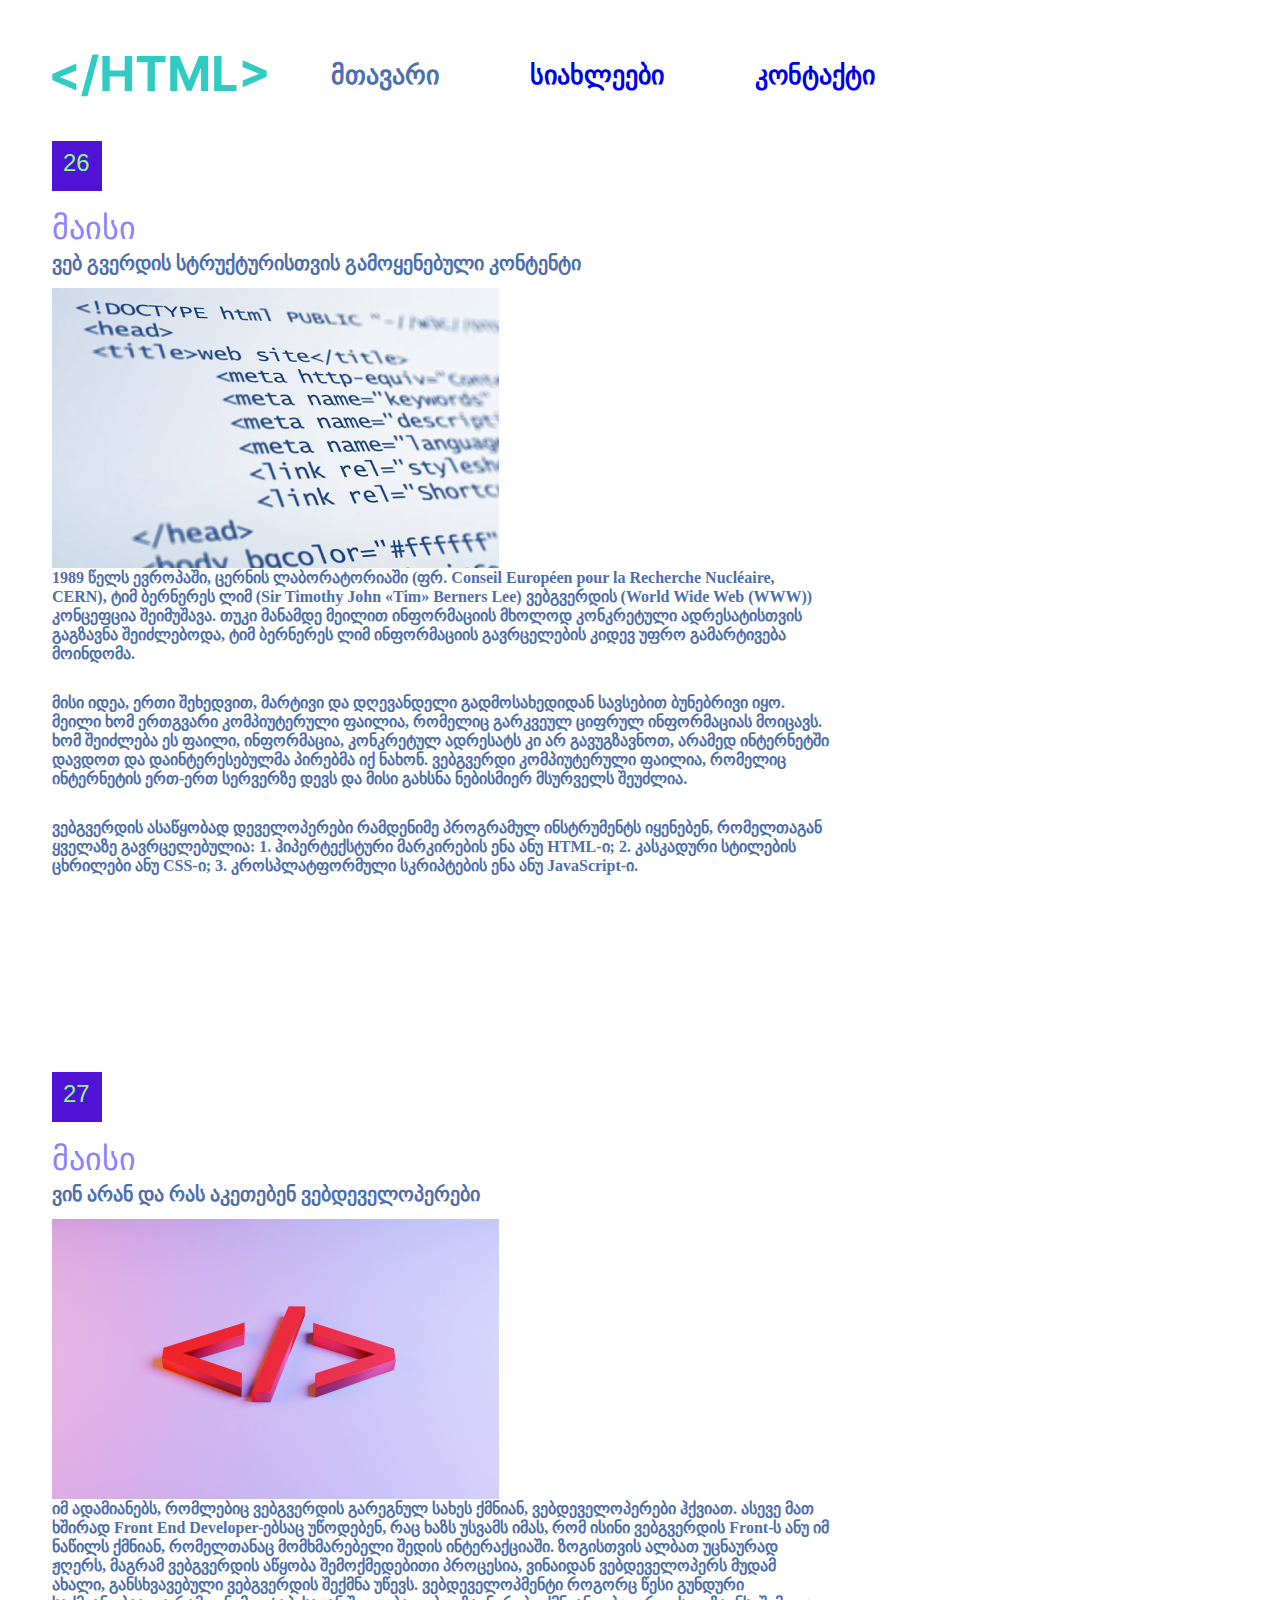
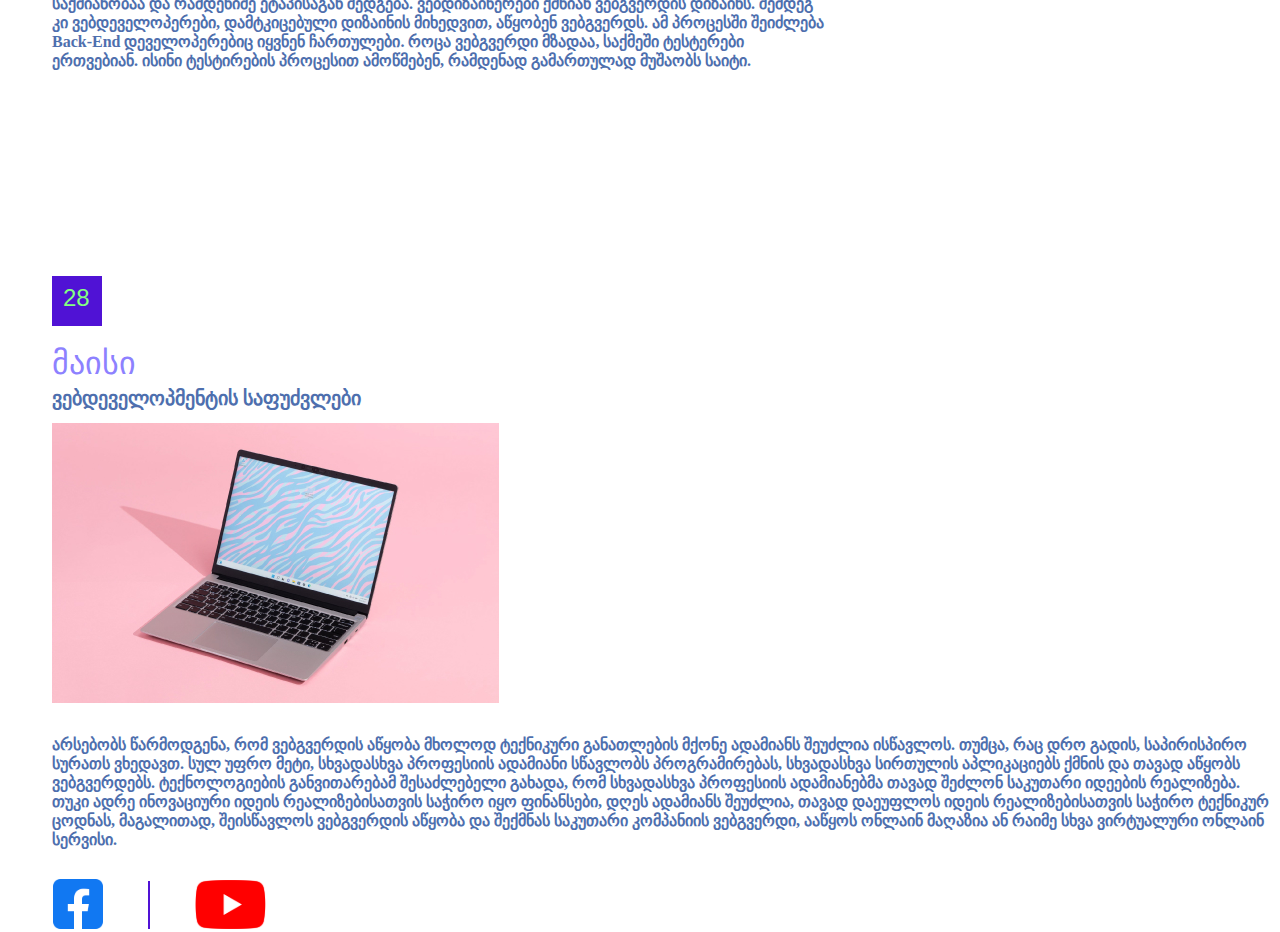
<file: index.html>
<!DOCTYPE html>
<html>
<head>
	<link rel="stylesheet" type="text/css" href="styles/reset.css">
	<link rel="stylesheet" type="text/css" href="styles/style.css">

	<title>mtavari</title>
</head>

		<body>
			<header>
		<img class="logo" src="images/logo.svg" alt="logo">
		<nav>
			<ul>
				<li class="active">მთავარი</li>
					
				<li><a href="pages/siaxleebi.html">სიახლეები</a></li>
					
				<li><a href="pages/kontaqti.html"> კონტაქტი</a></li>
			
			</ul>
		</nav>
	</header>

	<section>
		<article>
			<div class="date">26</div>
			<h4 class="maisi">მაისი</h4>
			<h4 class="satauri">ვებ გვერდის სტრუქტურისთვის გამოყენებული კონტენტი</h4>
				<div class="div1">
				<img class="pic1" src="images/code.jpg">
				<div class="text">
		<p>
		1989 წელს ევროპაში, ცერნის ლაბორატორიაში (ფრ. Conseil Européen pour la Recherche Nucléaire, CERN), ტიმ ბერნერეს ლიმ (Sir Timothy John «Tim» Berners Lee) ვებგვერდის (World Wide Web (WWW)) კონცეფცია შეიმუშავა. თუკი მანამდე მეილით ინფორმაციის მხოლოდ კონკრეტული ადრესატისთვის გაგზავნა შეიძლებოდა, ტიმ ბერნერეს ლიმ ინფორმაციის გავრცელების კიდევ უფრო გამარტივება მოინდომა.
		</p>
 		<p>
 		მისი იდეა, ერთი შეხედვით, მარტივი და დღევანდელი გადმოსახედიდან სავსებით ბუნებრივი იყო. მეილი ხომ ერთგვარი კომპიუტერული ფაილია, რომელიც გარკვეულ ციფრულ ინფორმაციას მოიცავს. ხომ შეიძლება ეს ფაილი, ინფორმაცია, კონკრეტულ ადრესატს კი არ გავუგზავნოთ, არამედ ინტერნეტში დავდოთ და დაინტერესებულმა პირებმა იქ ნახონ. ვებგვერდი კომპიუტერული ფაილია, რომელიც ინტერნეტის ერთ-ერთ სერვერზე დევს და მისი გახსნა ნებისმიერ მსურველს შეუძლია.
 		</p>

		<p>
			ვებგვერდის ასაწყობად დეველოპერები რამდენიმე პროგრამულ ინსტრუმენტს იყენებენ, რომელთაგან ყველაზე გავრცელებულია:
		1. ჰიპერტექსტური მარკირების ენა ანუ HTML-ი;
		2. კასკადური სტილების ცხრილები ანუ CSS-ი;
		3. კროსპლატფორმული სკრიპტების ენა ანუ JavaScript-ი.
		</p>	
		</div>
		</div>
	</article> 
	<article>
		<div class="date">27</div>
			<h4 class="maisi">მაისი</h4>
			<h4 class="satauri">ვინ არან და რას აკეთებენ ვებდეველოპერები</h4>
				<div class="div2">
					<img class="pic1" src="images/metoba.jpg">
					<div class="text">
				<p>იმ ადამიანებს, რომლებიც ვებგვერდის გარეგნულ სახეს ქმნიან, ვებდეველოპერები ჰქვიათ. ასევე მათ ხშირად Front End Developer-ებსაც უწოდებენ, რაც ხაზს უსვამს იმას, რომ ისინი ვებგვერდის Front-ს ანუ იმ ნაწილს ქმნიან, რომელთანაც მომხმარებელი შედის ინტერაქციაში. ზოგისთვის ალბათ უცნაურად ჟღერს, მაგრამ ვებგვერდის აწყობა შემოქმედებითი პროცესია, ვინაიდან ვებდეველოპერს მუდამ ახალი, განსხვავებული ვებგვერდის შექმნა უწევს. ვებდეველოპმენტი როგორც წესი გუნდური საქმიანობაა და რამდენიმე ეტაპისაგან შედგება. ვებდიზაინერები ქმნიან ვებგვერდის დიზაინს. შემდეგ კი ვებდეველოპერები, დამტკიცებული დიზაინის მიხედვით, აწყობენ ვებგვერდს. ამ პროცესში შეიძლება Back-End დეველოპერებიც იყვნენ ჩართულები. როცა ვებგვერდი მზადაა, საქმეში ტესტერები ერთვებიან. ისინი ტესტირების პროცესით ამოწმებენ, რამდენად გამართულად მუშაობს საიტი.
				</p>
				</div>
	</article>
	<article>
		<div class="date">28</div>
			<h4 class="maisi">მაისი</h4>
			<h4 class="satauri">ვებდეველოპმენტის საფუძვლები</h4>
				<div>
					<img class="pic1" src="images/laptop.jpg">
					<div >
						<p class="text2">არსებობს წარმოდგენა, რომ ვებგვერდის აწყობა მხოლოდ ტექნიკური განათლების მქონე ადამიანს შეუძლია ისწავლოს. თუმცა, რაც დრო გადის, საპირისპირო სურათს ვხედავთ. სულ უფრო მეტი, სხვადასხვა პროფესიის ადამიანი სწავლობს პროგრამირებას, სხვადასხვა სირთულის აპლიკაციებს ქმნის და თავად აწყობს ვებგვერდებს. ტექნოლოგიების განვითარებამ შესაძლებელი გახადა, რომ სხვადასხვა პროფესიის ადამიანებმა თავად შეძლონ საკუთარი იდეების რეალიზება. თუკი ადრე ინოვაციური იდეის რეალიზებისათვის საჭირო იყო ფინანსები, დღეს ადამიანს შეუძლია, თავად დაეუფლოს იდეის რეალიზებისათვის საჭირო ტექნიკურ ცოდნას, მაგალითად, შეისწავლოს ვებგვერდის აწყობა და შექმნას საკუთარი კომპანიის ვებგვერდი, ააწყოს ონლაინ მაღაზია ან რაიმე სხვა ვირტუალური ონლაინ სერვისი.</p>
					</div>
				</div>
</article>

	</section>

		<footer>
			<div class="mtavarisicons">
				<img  src="images/fb.svg">
				<img class="xazi" src="images/xazi.png">
				<img src="images/yt.svg">
			</div>
		</footer>
</body>





































</html>
</file>
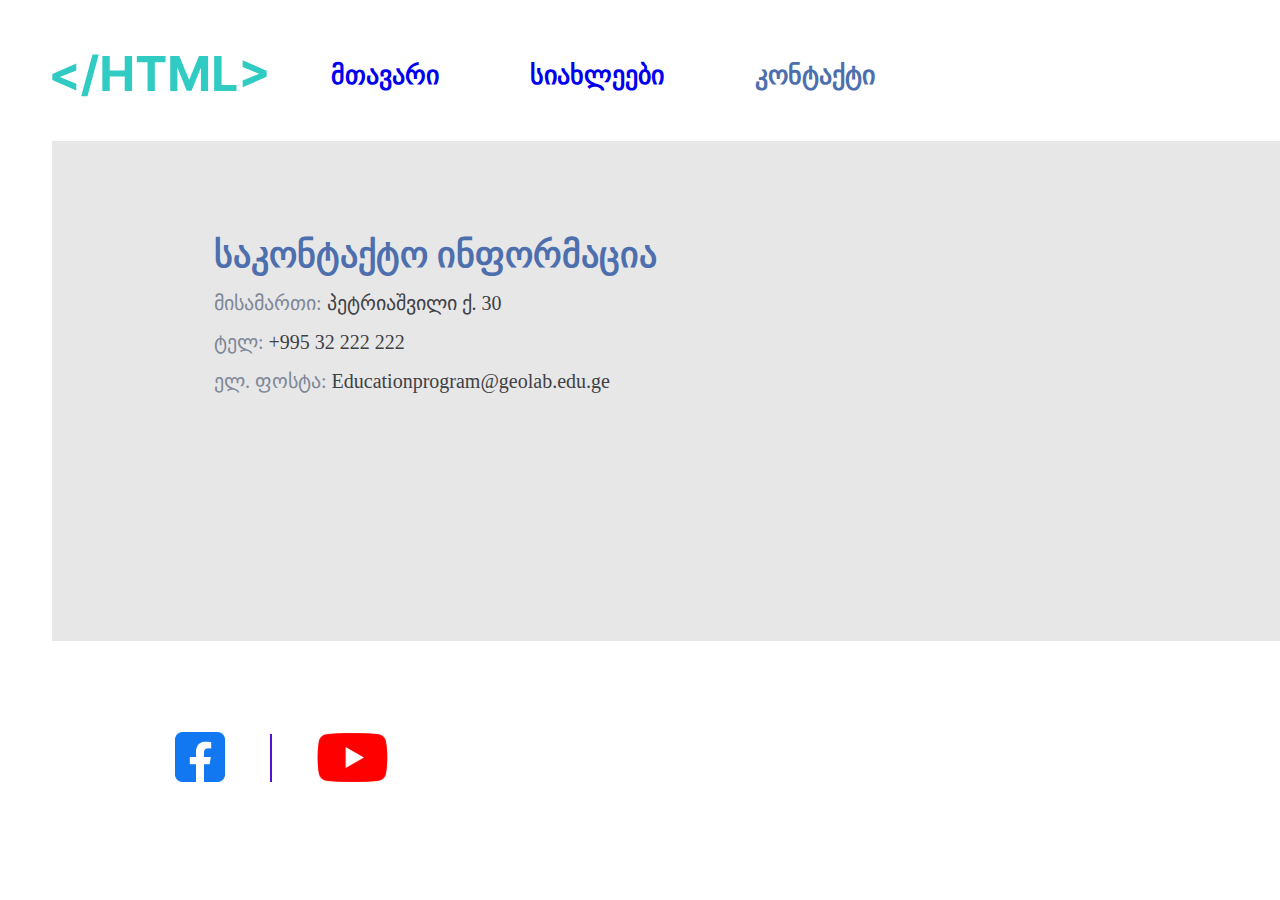
<file: pages/kontaqti.html>
<!DOCTYPE html>
<html>
<head>
	<link rel="stylesheet" type="text/css" href="../styles/reset.css">
	<link rel="stylesheet" type="text/css" href="../styles/style.css">

	<title>kontaqti</title>
</head>



<body>
	<header>
		<img class="logo" src="../images/logo.svg" alt="logo">
		<nav>
			<ul>
				<li><a href="../index.html"> მთავარი</a></li>
					
				<li><a href="../pages/siaxleebi.html">სიახლეები</a></li>
					
				<li class="active">კონტაქტი</li>
			
			</ul>
		</nav>
	</header>

<article>
	<div class="maindiv">
		<div class="div3">
			<h1 class="info">საკონტაქტო ინფორმაცია</h1>
			<h3 class="misamart">მისამართი: <span style="color: #3F4145;">	პეტრიაშვილი ქ. 30</span></h3>
			<h3  class="misamart">ტელ: <span style="color: #3F4145;">+995 32 222 222</span></h3>
			<h3 class="misamart">ელ. ფოსტა: <span style="color: #3F4145;">Educationprogram@geolab.edu.ge</span></h3>
		</div>
		<iframe class="nigeria" src="https://www.google.com/maps/embed?pb=!1m18!1m12!1m3!1d8070397.354294889!2d3.373785120385854!3d9.006728923571865!2m3!1f0!2f0!3f0!3m2!1i1024!2i768!4f13.1!3m3!1m2!1s0x104e0baf7da48d0d%3A0x99a8fe4168c50bc8!2sNigeria!5e0!3m2!1sen!2sge!4v1697999040335!5m2!1sen!2sge" width="600" height="450" style="border:0;" allowfullscreen="" loading="lazy" referrerpolicy="no-referrer-when-downgrade"></iframe>
			
	</div>
</article>

		<footer>
			<div class="icons">
				<img  src="../images/fb.svg">
				<img class="xazi" src="../images/xazi.png">
				<img src="../images/yt.svg">
			</div>
		</footer>



</body>
</html>
</file>
<file: styles/style.css>
body {
	padding-top: 54px;
	padding-left: 52px;
}

header{
	margin-bottom:44px ;
}

.logo {
	
	vertical-align: middle;
	display: inline-block;
	margin-right: 60px;
}

.active{
	color: #4E6FAE;
}

nav{
	vertical-align: middle;
	display: inline-block;
}

li{
	vertical-align: middle;
	display: inline-block;
	color: #8D81FF;
	font-family: FiraGO;
	font-size: 26px;
	font-style: normal;
	font-weight: 700;
	line-height: normal;
	margin-right: 87px;
}
.date{
	width: 50px;
	height: 50px;
	background: #5012D5;
	
	color: #84FF81;
	font-family: Helvetica;
	font-size: 24px;
	font-style: normal;
	font-weight: 400;
	line-height: normal;
	padding: 8px 11px;
	margin-bottom: 18px;
}


.maisi{
	color: #8D81FF;
	font-family: BPG Nostalgia;
	font-size: 32px;
	font-style: normal;
	font-weight: 400;
	line-height: normal;
	width: 119px;
	height: 34px;
}
.satauri{
	color: #4E6FAE;
	font-family: BPG Square;
	font-size: 20px;
	font-style: normal;
	font-weight: 700;
	line-height: normal;
	margin-top: 8px;
	margin-bottom: 13px;
}
.pic1{
	
	display: inline-block;
	vertical-align: top;
	margin-right: 66px;
}

.text{
	display: inline-block;
	width: 778px;
	vertical-align: top;
}

p{
	color: #4E6FAE;
	font-family: GL Kirovi;
	font-size: 16px;
	font-style: normal;
	font-weight: 700;
	line-height: normal;
	margin-bottom: 30px;
}
 .div1{
 	margin-bottom: 167px;
 }

 .div2{

 	margin-bottom: 176px;
 }
 .text2{
 	margin-top: 32px;
 }
 .mtavarisicons{
	margin-left: 1px;
}

.xazi{
	margin-left: 41px;
	margin-right: 41px;
}
.html{
	display: block;
  	margin-left: auto;
  	margin-right: auto;
  }

.siaxleebi{
	color: #4E6FAE;
	font-family: FiraGO;
	font-size: 26px;
	font-style: normal;
	font-weight: 800;
	line-height: normal;
	display: inline-block;
	vertical-align: default;
	margin-left: 123px;
	margin-top:  120px ;
}  

.detalurad{
	display: inline-block;
	vertical-align: default;
	color: #4E6FAE;
	font-family: FiraGO;
	font-size: 26px;
	font-style: normal;
	font-weight: 400;
	line-height: normal;
}
.martkutxa{
	width: 500px;
	height: 192px;
	background: #E7E7E7;
	margin-left: 123px;
	margin-top: 26px;
	display: inline-block;
	vertical-align: default;

}
.lupa{
	padding-left: 36px;
	padding-top: 29px;
	display: inline-block;
	vertical-align: middle;
}
.sum{
	display: inline-block;
	vertical-align: default;
	 margin-left: 20px;
	 margin-right: 15px;
	}


.text1{
	color: #7E8898;
	font-family: Roboto;
	font-size: 16px;
	font-style: normal;
	font-weight: 400;
	line-height: normal;
	display: inline-block;
	vertical-align: middle;
	width: 335px;
	height: 95px;
	padding-top: 21px;
	padding-left: 37px;

}
.developerebi{
	color: #3F4145;
	font-family: Roboto;
	font-size: 20px;
	font-style: normal;
	font-weight: 400;
	line-height: normal;
	padding-top: 21px;
	padding-left: 23px;
}
.icons{
	margin-left: 123px;
	margin-top: 91px;

}

.maindiv{
	width: 1660px;
	height: 500px;
	background: #E7E7E7;
}
.div3{
	display: inline-block;
	margin-right: 80px;
	vertical-align: top;
}
.info{
	color: #4E6FAE;
	font-family: Helvetica Neue;
	font-size: 36px;
	font-style: normal;
	font-weight: 700;
	line-height: normal;
	padding-top: 93px;
	padding-left: 162px;
	display: inline-block;
	vertical-align: sub;
}
.misamart{
	color: #7E8898;
	font-family: Helvetica Neue LT GEO;
	font-size: 20px;
	font-style: normal;
	font-weight: 400;
	line-height: normal;
}
h3{
	padding-left: 162px;
	padding-top: 15px;
	vertical-align: top;
}
.nigeria{
	display: inline-block;
	vertical-align: top;
	padding-top: 93px;
}
</file>
